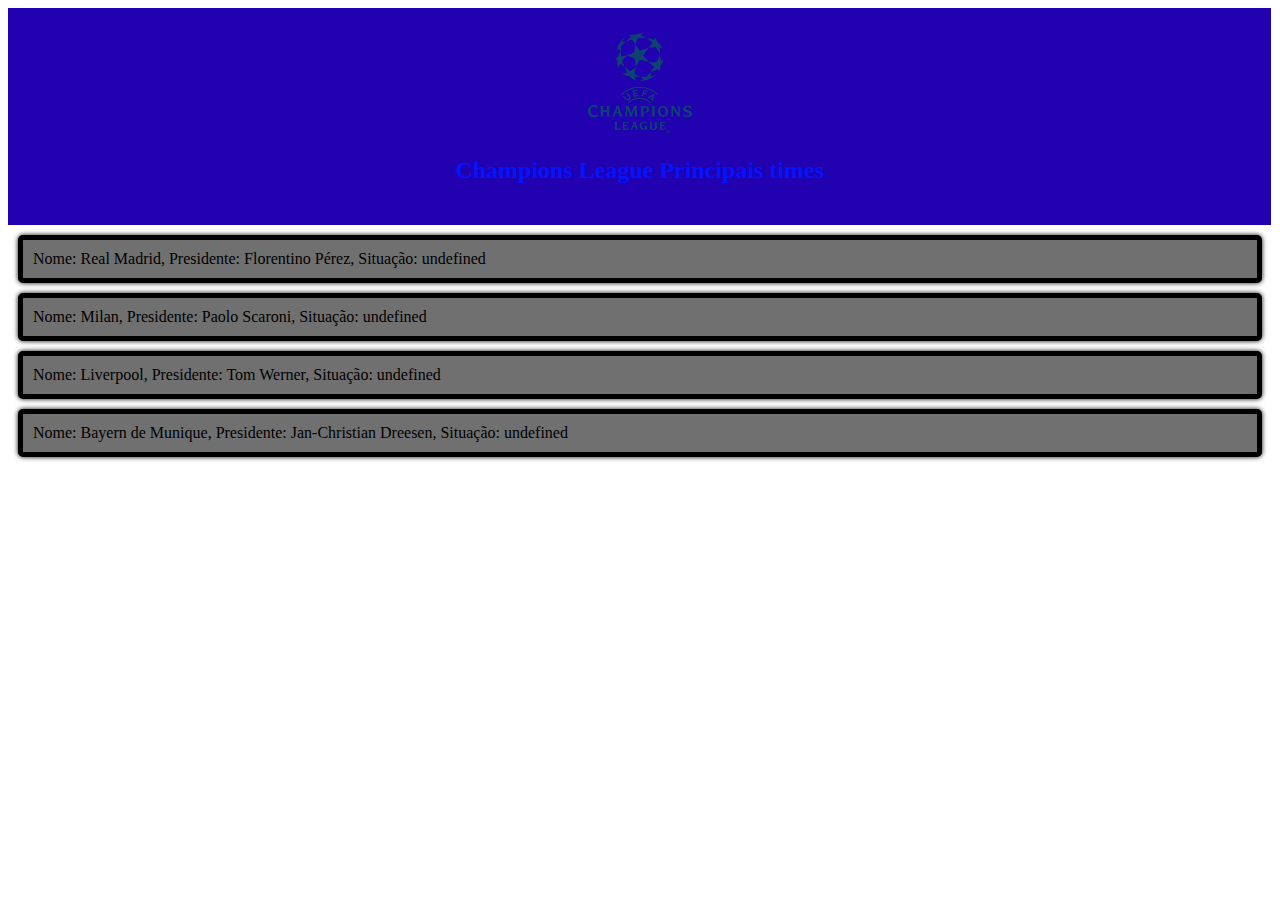
<file: PWMA-Semana#16/Champions League/Clube.html>
<!DOCTYPE html>
<html lang="pt-br">
  <head>
    <meta charset="UTF-8" />
    <meta name="viewport" content="width=device-width, initial-scale=1.0" />
    <link rel="website icon" type="png" href="FPF2.png">
    <title>Clubes</title>
  </head>
  <body>
    <header>
    <center>
      <a href="FPF.html"><img src="champio.png" alt="menu" height="100" /></a>
      <h1>Champions League Principais times</h1>
    </center>
    </header>
    
    <ul id="lista-times"></ul>
    
    
    <style>
      h1 {
        text-align: center;
        font-size: 24px;
        margin-top: 20px;
        
      }

      /* Estilos para a lista de times */
      ul {
        list-style: none;
        padding: 0;
        margin: 0;
        
      }

      li {
        background-color: #707070;
        border: 5px solid rgb(0, 0, 0);
        padding: 10px;
        margin: 10px;
        border-radius: 5px;
        box-shadow: 0 0 5px hwb(0 4% 96%);
      }

      /* Estilos para os elementos da lista */
      li:hover {
        background-color: #2b0ecd;
        cursor: pointer;
      }

      /* Estilos para o link */
      a {
        text-decoration: none;
        color: #f2f2f22f;
        font-weight: bold;
      }

      /* Estilos para os links quando hover */
      a:hover {
        color: #0e0303;
      }
    
      header {
    width: 96%;
    background-color: #2101b0;
    padding: 25px;
    text-align: center;
}

header h1 {
    color: rgb(3, 20, 255);
}

    
    </style>
  </body>
  <script>
    const database = [
      { id: 1, nome: "Real Madrid", Presidente: "Florentino Pérez", Estadio: "Santiago Bernabéu" },
      { id: 2, nome: "Milan", Presidente: "Paolo Scaroni", Estadio: "Giuseppe Meazza" },
      { id: 3, nome: "Liverpool", Presidente: "Tom Werner", Estadio: "Anfield" },
      { id: 4, nome: "Bayern de Munique", Presidente: "Jan-Christian Dreesen", Estadio: "Allianz Arena" },
      
    ];

    function exibirTimes() {
      const listaTimes = document.getElementById("lista-times");

      // Limpar a lista antes de adicionarmos os times novamente
      listaTimes.innerHTML = "";

      // Iterar sobre o array de times e criar elementos <li> para cada time
      for (const time of database) {
        const itemLista = document.createElement("li");
        itemLista.textContent = `Nome: ${time.nome}, Presidente: ${time.Presidente}, Situação: ${time.situacao}`;
        listaTimes.appendChild(itemLista);
      }
    }

    // Chamamos a função para exibir os times quando a página carregar
    window.addEventListener("load", exibirTimes);
  </script>
</html>
</file>
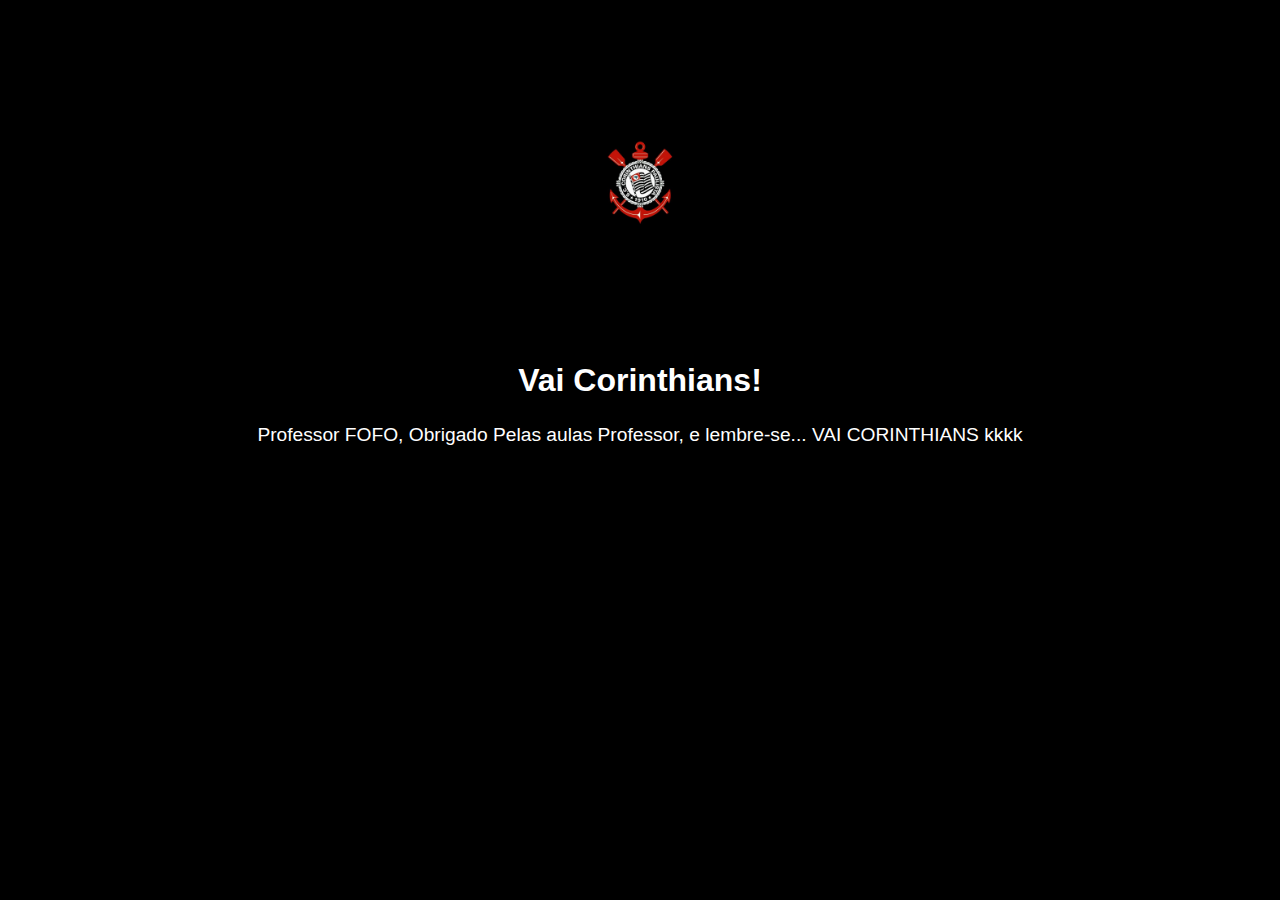
<file: PWMA-Semana#16/Champions League/Surpresa.html>
<!DOCTYPE html>
<html lang="pt-br">
<head>
  <meta charset="UTF-8">
  <title>Corinthians</title>
  <link rel="stylesheet" href="styles.css">
</head>
<body>
  <div class="container">
    <header>
      <img src="temao.jpg" alt="Símbolo do Corinthians" width="150">
      <h1>Vai Corinthians!</h1>
    </header>
    <main>
      <p>Professor FOFO, Obrigado Pelas aulas Professor, e lembre-se... VAI CORINTHIANS kkkk</p>
      
    </main>
  </div>
</body>
</html>
</file>
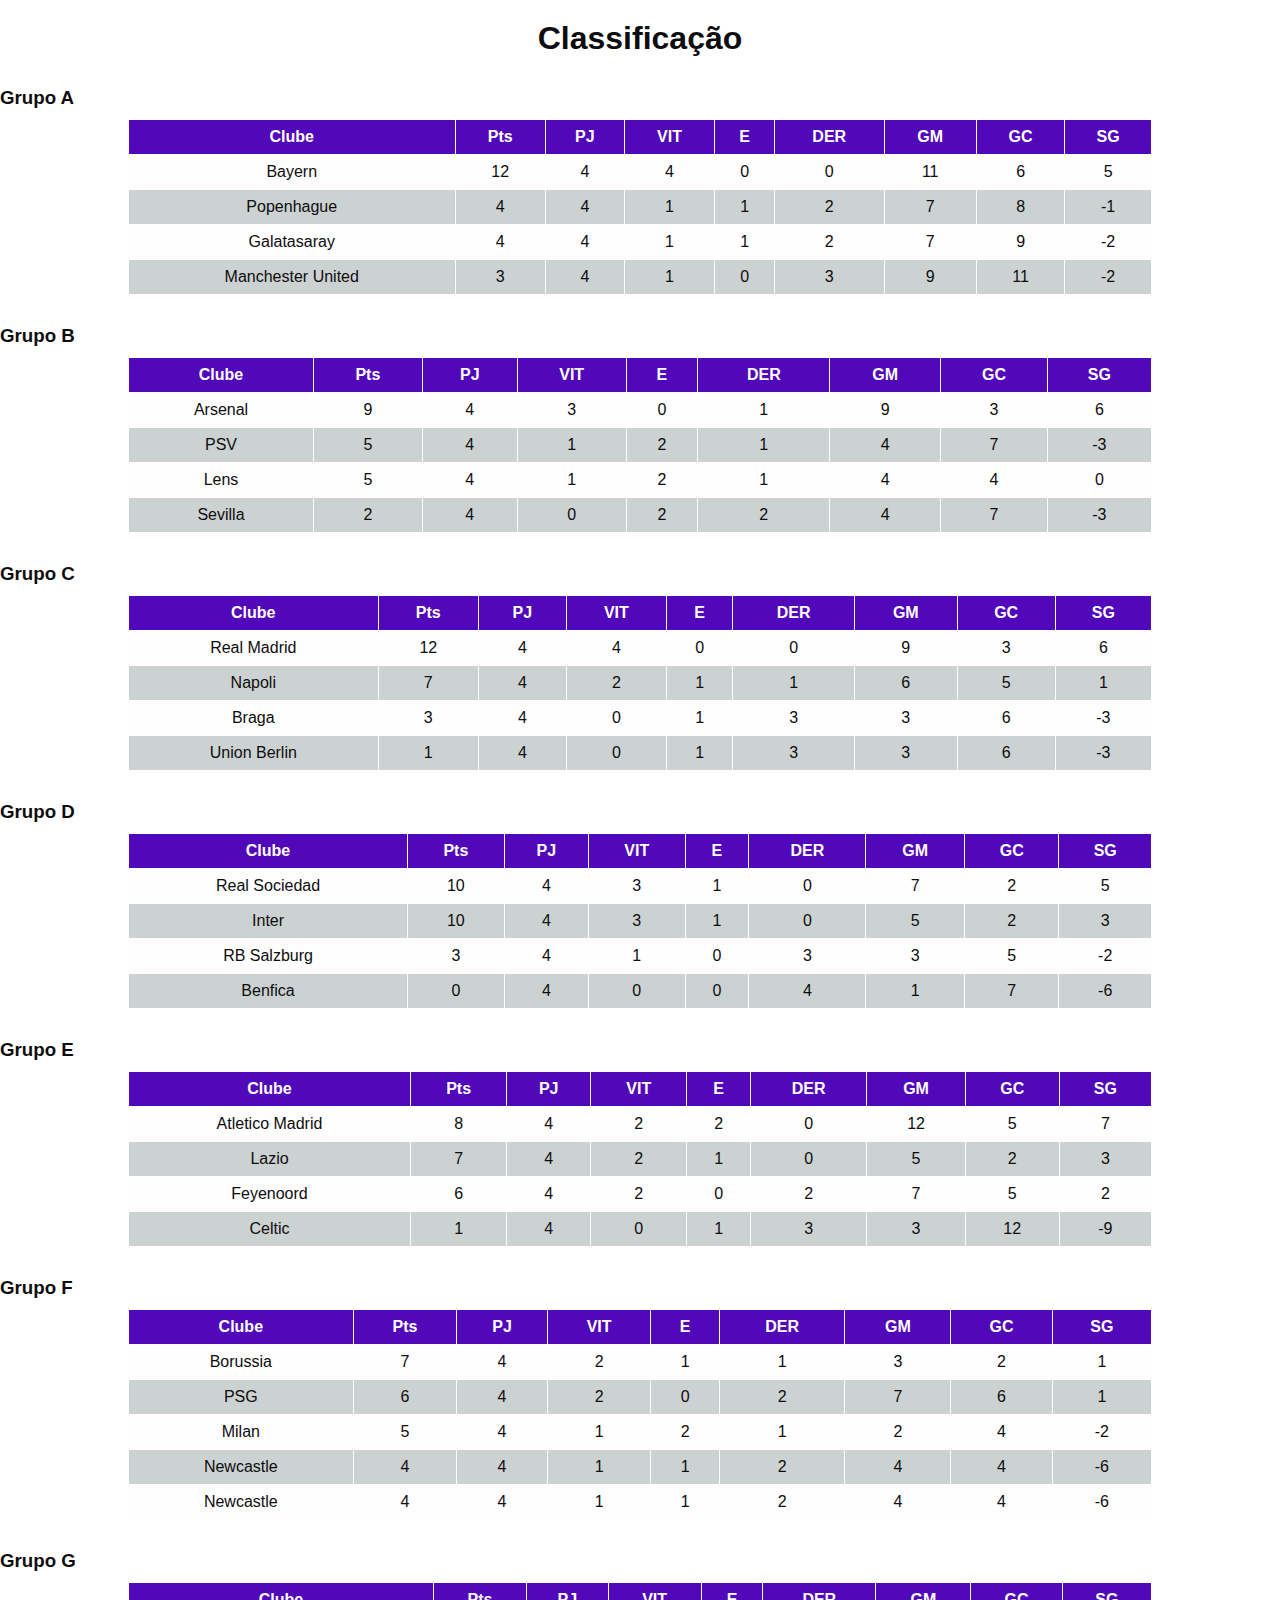
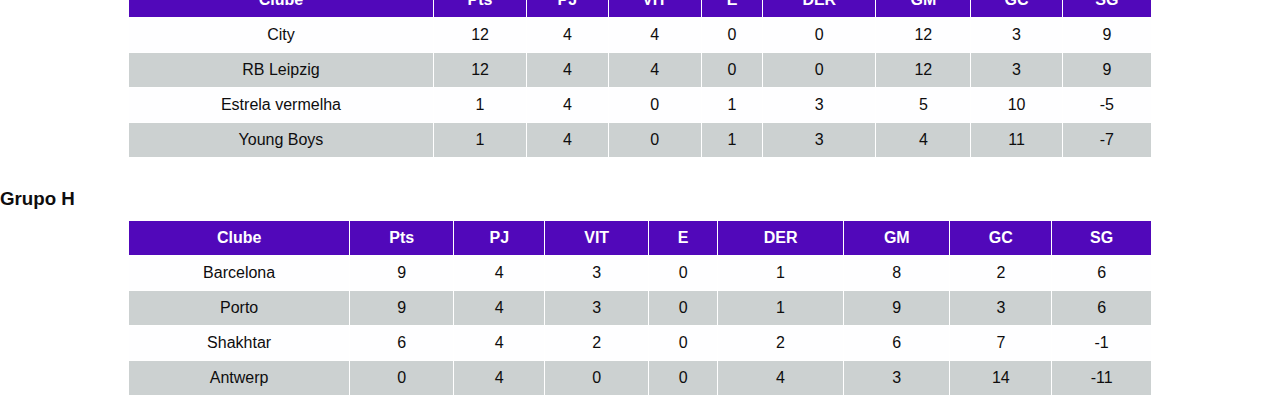
<file: PWMA-Semana#16/Champions League/Tabela.html>
<!DOCTYPE html>
<html lang="en">
<head>
    <meta charset="UTF-8">
    <meta name="viewport" content="width=device-width, initial-scale=1.0">
    <title> Champions League</title>
    <link rel="stylesheet" href="style.css">
    <style>
        body, h1, h3, table {
          margin: 0;
          padding: 0;
        }
    
        body {
          font-family: Arial, sans-serif;
          background-size: cover;
          color: rgb(14, 13, 14);
        }
    
        h1 {
          text-align: center;
          margin-top: 20px;
        }
    
        h3 {
          margin-top: 30px;
          margin-bottom: 10px;
        }
    
        table {
          width: 80%;
          margin: 0 auto;
          border-collapse: collapse;
        }
    
        th, td {
          padding: 8px;
          text-align: center;
          border: 1px solid white;
        }
    
        th {
          background-color: rgba(7, 1, 255, 0.7);
          color: white;
        }
    
        tr:nth-child(even) {
          background-color: rgba(250, 248, 254, 0.1);
        }
    
        tr:nth-child(odd) {
          background-color: rgba(0, 27, 27, 0.2);
        }
    
        tr:first-child {
      background-color: rgba(255, 0, 0, 0.9); 
      font-weight: bold;
    }
    
        header {
          width: 100%;
          background-color: #b0011b;
          padding: 15px;
          text-align: center; 
    
        header h1 {
          color: antiquewhite;
        }
      </style>
</head>
    
    <h1>
        Classificação
    </h1>
    <h3>
        Grupo A
    </h3>
    <table>
        <tr>
            
            <th>Clube</th>
            <th>Pts</th>
            <th>PJ</th>
            <th>VIT</th>
            <th>E</th>
            <th>DER</th>
            <th>GM</th>
            <th>GC</th>
            <th>SG</th>
        </tr>
        <tr>
            <td> Bayern</td>
            <td>12</td>
            <td>4</td>
             <td>4</td>
             <td>0</td>
             <td>0</td>
             <td>11</td>
             <td>6</td>
             <td>5</td>
        </tr>
        <tr>
            <td>Popenhague</td>
            <td>4</td>
            <td>4</td>
            <td>1</td>
            <td>1</td>
            <td>2</td>
            <td>7</td>
            <td>8</td>
            <td>-1</td>
        </tr>
        <tr>
            <td>Galatasaray</td>
            <td>4</td>
            <td>4</td>
            <td>1</td>
            <td>1</td>
            <td>2</td>
            <td>7</td>
            <td>9</td>
            <td>-2</td>
        </tr>
        <tr>
            <td>Manchester United</td>
            <td>3</td>
            <td>4</td>
            <td>1</td>
            <td>0</td>
            <td>3</td>
            <td>9</td>
            <td>11</td>
            <td>-2</td>
        
        
        
        
        
        </tr>
    </table>
 <h3>
    Grupo B
 </h3>
    <table>
        <tr>
            <th>Clube</th>
            <th>Pts</th>
            <th>PJ</th>
            <th>VIT</th>
            <th>E</th>
            <th>DER</th>
            <th>GM</th>
            <th>GC</th>
            <th>SG</th>
        </tr>
        <tr>
            <td>Arsenal</td>
            <td>9</td>
            <td>4</td>
            <td>3</td>
            <td>0</td>
            <td>1</td>
            <td>9</td>
            <td>3</td>
            <td>6</td>
        </tr>
        <tr>
            <td>PSV</td>
            <td>5</td>
            <td>4</td>
            <td>1</td>
            <td>2</td>
            <td>1</td>
            <td>4</td>
            <td>7</td>
            <td>-3</td>
        </tr>
        <tr>
            <td>Lens</td>
            <td>5</td>
            <td>4</td>
            <td>1</td>
            <td>2</td>
            <td>1</td>
            <td>4</td>
            <td>4</td>
            <td>0</td>
        </tr>
        <tr>
            <td>Sevilla</td>
            <td>2</td>
            <td>4</td>
            <td>0</td>
            <td>2</td>
            <td>2</td>
            <td>4</td>
            <td>7</td>
            <td>-3</td>
        </tr>
        

        
    </table>
    <h3> Grupo C</h3>
    <table>
        <tr>
            <th>Clube</th>
            <th>Pts</th>
            <th>PJ</th>
            <th>VIT</th>
            <th>E</th>
            <th>DER</th>
            <th>GM</th>
            <th>GC</th>
            <th>SG</th>
        </tr>
        <tr>
            <td>Real Madrid</td>
            <td>12</td>
            <td>4</td>
            <td>4</td>
            <td>0</td>
            <td>0</td>
            <td>9</td>
            <td>3</td>
            <td>6</td>
        </tr>
        <tr>
            <td>Napoli</td>
            <td>7</td>
            <td>4</td>
            <td>2</td>
            <td>1</td>
            <td>1</td>
            <td>6</td>
            <td>5</td>
            <td>1</td>
        </tr>
        <tr>
            <td>Braga</td>
            <td>3</td>
            <td>4</td>
            <td>0</td>
            <td>1</td>
            <td>3</td>
            <td>3</td>
            <td>6</td>
            <td>-3</td>
        </tr>
        <tr>
            <td>Union Berlin</td>
            <td>1</td>
            <td>4</td>
            <td>0</td>
            <td>1</td>
            <td>3</td>
            <td>3</td>
            <td>6</td>
            <td>-3</td>
        </tr>
     
    </table>
    <table>
    <h3> Grupo D</h3>
    <tr>
        <th>Clube</th>
        <th>Pts</th>
        <th>PJ</th>
        <th>VIT</th>
        <th>E</th>
        <th>DER</th>
        <th>GM</th>
        <th>GC</th>
        <th>SG</th>
    </tr>
    <tr>
        <td>Real Sociedad</td>
        <td>10</td>
        <td>4</td>
        <td>3</td>
        <td>1</td>
        <td>0</td>
        <td>7</td>
        <td>2</td>
        <td>5</td>
    </tr>
    <tr>
        <td>Inter</td>
        <td>10</td>
        <td>4</td>
        <td>3</td>
        <td>1</td>
        <td>0</td>
        <td>5</td>
        <td>2</td>
        <td>3</td>
    </tr>
    <tr>
        <td>RB Salzburg</td>
        <td>3</td>
        <td>4</td>
        <td>1</td>
        <td>0</td>
        <td>3</td>
        <td>3</td>
        <td>5</td>
        <td>-2</td>
    </tr>
    <tr>
        <td>Benfica</td>
        <td>0</td>
        <td>4</td>
        <td>0</td>
        <td>0</td>
        <td>4</td>
        <td>1</td>
        <td>7</td>
        <td>-6</td>
        
    </tr>
</table>
<table>
    <h3> Grupo E</h3>
    <tr>
        <th>Clube</th>
        <th>Pts</th>
        <th>PJ</th>
        <th>VIT</th>
        <th>E</th>
        <th>DER</th>
        <th>GM</th>
        <th>GC</th>
        <th>SG</th>
    </tr>
    <tr>
        <td>Atletico Madrid</td>
        <td>8</td>
        <td>4</td>
        <td>2</td>
        <td>2</td>
        <td>0</td>
        <td>12</td>
        <td>5</td>
        <td>7</td>
    </tr>
    <tr>
        <td>Lazio</td>
        <td>7</td>
        <td>4</td>
        <td>2</td>
        <td>1</td>
        <td>0</td>
        <td>5</td>
        <td>2</td>
        <td>3</td>
    </tr>
    <tr>
        <td>Feyenoord</td>
        <td>6</td>
        <td>4</td>
        <td>2</td>
        <td>0</td>
        <td>2</td>
        <td>7</td>
        <td>5</td>
        <td>2</td>
    </tr>
</tr>
<tr>
    <td>Celtic</td>
    <td>1</td>
    <td>4</td>
    <td>0</td>
    <td>1</td>
    <td>3</td>
    <td>3</td>
    <td>12</td>
    <td>-9</td>
</tr>
</table>
<table>
    <h3> Grupo F</h3>
    <tr>
        <th>Clube</th>
        <th>Pts</th>
        <th>PJ</th>
        <th>VIT</th>
        <th>E</th>
        <th>DER</th>
        <th>GM</th>
        <th>GC</th>
        <th>SG</th>
    </tr>
    <tr>
        <td>Borussia</td>
        <td>7</td>
        <td>4</td>
        <td>2</td>
        <td>1</td>
        <td>1</td>
        <td>3</td>
        <td>2</td>
        <td>1</td>
    </tr>
    <tr>
        <td>PSG</td>
        <td>6</td>
        <td>4</td>
        <td>2</td>
        <td>0</td>
        <td>2</td>
        <td>7</td>
        <td>6</td>
        <td>1</td>
    </tr>
    <tr>
        <td>Milan</td>
        <td>5</td>
        <td>4</td>
        <td>1</td>
        <td>2</td>
        <td>1</td>
        <td>2</td>
        <td>4</td>
        <td>-2</td>
    </tr>
    <tr>
        <td>Newcastle</td>
        <td>4</td>
        <td>4</td>
        <td>1</td>
        <td>1</td>
        <td>2</td>
        <td>4</td>
        <td>4</td>
        <td>-6</td>
        
    </tr>
    <tr>
        <td>Newcastle</td>
        <td>4</td>
        <td>4</td>
        <td>1</td>
        <td>1</td>
        <td>2</td>
        <td>4</td>
        <td>4</td>
        <td>-6</td>
        
    </tr>
</table>
<table>
    <h3> Grupo G</h3>
    <tr>
        <th>Clube</th>
        <th>Pts</th>
        <th>PJ</th>
        <th>VIT</th>
        <th>E</th>
        <th>DER</th>
        <th>GM</th>
        <th>GC</th>
        <th>SG</th>
    </tr>
    <tr>
        <td>City</td>
        <td>12</td>
        <td>4</td>
        <td>4</td>
        <td>0</td>
        <td>0</td>
        <td>12</td>
        <td>3</td>
        <td>9</td>
    </tr>
    <tr>
        <td>RB Leipzig</td>
        <td>12</td>
        <td>4</td>
        <td>4</td>
        <td>0</td>
        <td>0</td>
        <td>12</td>
        <td>3</td>
        <td>9</td>
    </tr>
    <tr>
        <td>Estrela vermelha</td>
        <td>1</td>
        <td>4</td>
        <td>0</td>
        <td>1</td>
        <td>3</td>
        <td>5</td>
        <td>10</td>
        <td>-5</td>
    </tr>
</tr>
<tr>
    <td>Young Boys</td>
    <td>1</td>
    <td>4</td>
    <td>0</td>
    <td>1</td>
    <td>3</td>
    <td>4</td>
    <td>11</td>
    <td>-7</td>
</tr>
</table>
<table>
    <h3> Grupo H</h3>
    <tr>
        <th>Clube</th>
        <th>Pts</th>
        <th>PJ</th>
        <th>VIT</th>
        <th>E</th>
        <th>DER</th>
        <th>GM</th>
        <th>GC</th>
        <th>SG</th>
    </tr>
    <tr>
        <td>Barcelona</td>
        <td>9</td>
        <td>4</td>
        <td>3</td>
        <td>0</td>
        <td>1</td>
        <td>8</td>
        <td>2</td>
        <td>6</td>
    </tr>
    <tr>
        <td>Porto</td>
        <td>9</td>
        <td>4</td>
        <td>3</td>
        <td>0</td>
        <td>1</td>
        <td>9</td>
        <td>3</td>
        <td>6</td>
    </tr>
    <tr>
        <td>Shakhtar </td>
        <td>6</td>
        <td>4</td>
        <td>2</td>
        <td>0</td>
        <td>2</td>
        <td>6</td>
        <td>7</td>
        <td>-1</td>
    </tr>
</tr>
<tr>
    <td>Antwerp</td>
    <td>0</td>
    <td>4</td>
    <td>0</td>
    <td>0</td>
    <td>4</td>
    <td>3</td>
    <td>14</td>
    <td>-11</td>
</tr>
</table>
</body>
</html>
</file>
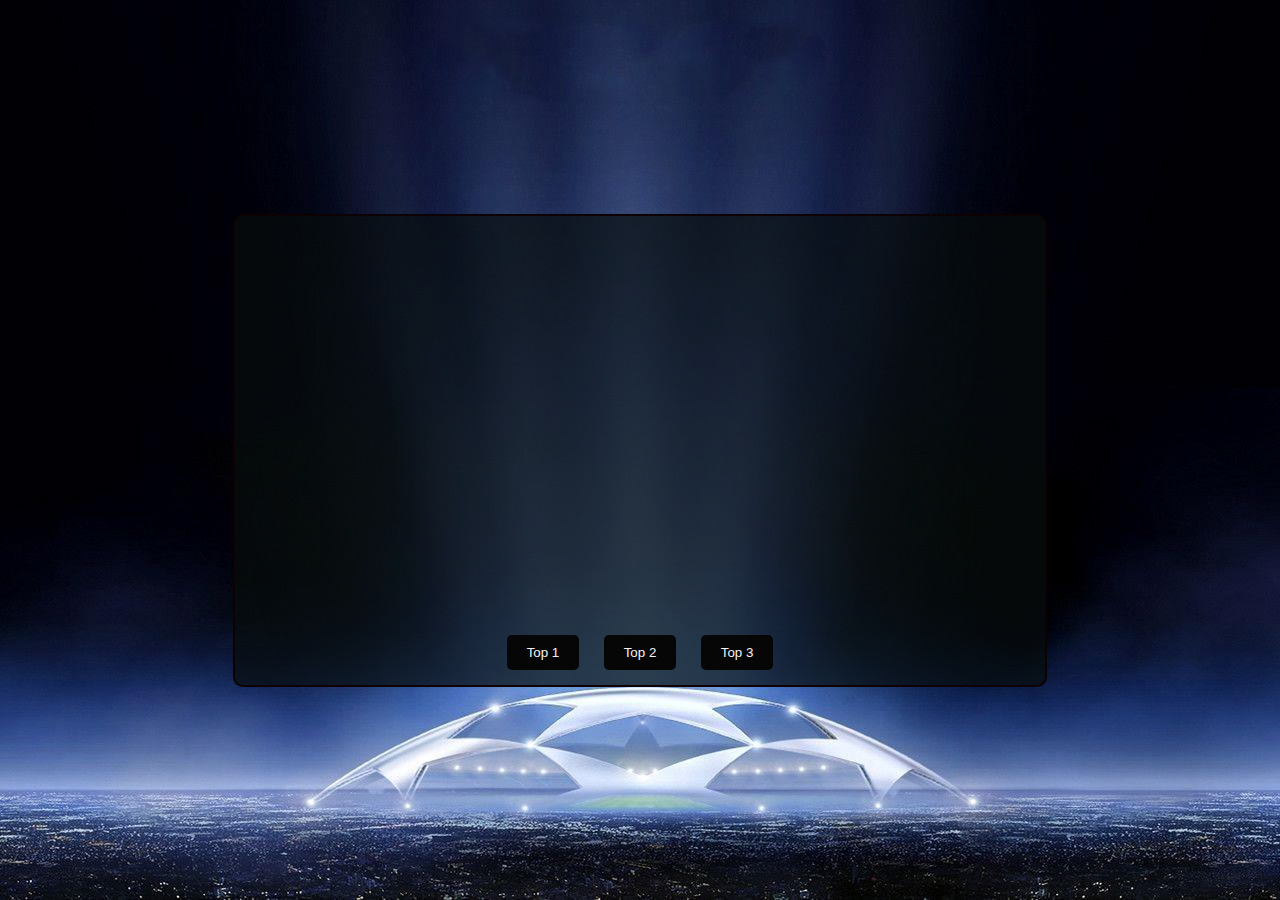
<file: PWMA-Semana#16/Champions League/trailers.html>
<!DOCTYPE html>
<html>
<head>
    <title>Super Highlights</title>
    <link rel="icon" type="image/png" href="FPF2.png">
   
 
    <style>
        body {
            margin: 0;
            padding: 0;
            background: url('league.jpg') no-repeat center center fixed;
            background-size: cover;
            color: #fff;
            font-family: "Helvetica", Arial, sans-serif;
            display: flex;
            justify-content: center;
            align-items: center;
            height: 100vh;
        }

        .video-container {
            width: 80%;
            max-width: 800px;
            background: rgba(7, 13, 13, 0.7);
            border: 2px solid rgb(13, 1, 1);
            border-radius: 10px;
            padding: 5px;
            text-align: center;
        }

        .video-frame {
            width: 100%;
            height: 400px;
        }

        button {
            background-color: rgb(6, 6, 6);
            color: #f7f2f2;
            padding: 10px 20px;
            border: none;
            border-radius: 5px;
            cursor: pointer;
            margin: 10px;
            font-family: "Helvetica", Arial, sans-serif;
        }

        button:hover {
            background-color: rgb(26, 39, 215);
        }

        @media (max-width: 768px) {
            .video-container {
                width: 90%;
            }
        }
    </style>
</head>
<body>
    <div class="video-container">
        <iframe class="video-frame" id="video1" src="https://www.youtube.com/embed/qum2dS5_TOM?si=ar1HEjgK9EWXj1y7" title="Video 1" frameborder="0" allow="accelerometer; autoplay; clipboard-write; encrypted-media; gyroscope; picture-in-picture; web-share" allowfullscreen></iframe>
        <br>
        <button onclick="changeVideo('https://www.youtube.com/embed/qum2dS5_TOM?si=ar1HEjgK9EWXj1y7')">Top 1</button>
        <button onclick="changeVideo('https://www.youtube.com/embed/q8OCxn5Dyig?si=E--I15YZIVR5WDVe')">Top 2</button>
        <button onclick="changeVideo('https://www.youtube.com/embed/nynNgNBKzcY?si=QB5HCWaPOefs_wVl')">Top 3</button>
    </div>

    <script>
        function changeVideo(videoSrc) {
            var videoFrame = document.getElementById('video1');
            videoFrame.src = videoSrc;
        }
    </script>
</body>
</html>
</file>
<file: PWMA-Semana#16/Champions League/styles.css>
body {
    margin: 0;
    padding: 0;
    font-family: Arial, sans-serif;
    background-color: #000000; /* Fundo preto */
    color: #fff; /* Texto branco */
  }
  
  .container {
    width: 80%;
    margin: 50px auto;
    text-align: center;
  }
  
  header img {
    margin-bottom: 20px;
  }
  
  h1 {
    font-size: 2em;
  }
  
  p {
    font-size: 1.2em;
    line-height: 1.6;
  }
</file>
<file: PWMA-Semana#16/Champions League/style.css>
*{
    margin: 0 auto;


}
header{
    background-color: #00004b;
    color: white;
    display: flex;
    justify-content: space-evenly;
    align-items: center;
    font-size: 19px;
    font-family:Arial, Helvetica, sans-serif

}


header a {
        color : wheat
        
}
.txt{
    color: white;
    font-size: 33px;


}

p{
    color: white;
    font-size: 16px;
    width: 40%;
}

.caixa{
    display: flex;
    flex-direction: column;
    justify-content: flex-start;
}

img{
    width: 140px;
    height: 85px;
}

main{
    background-image: url("https://championsexperiencebrasil.com.br/wp-content/themes/champions/assets/images/UCL-2021-24-Horizontal-RGB-LR.jpg");
    background-size: 100%;
    background-repeat: no-repeat;
    height: 700px;
    display: flex;
    flex-direction: column;
    justify-content: center;
    align-items:flex-end

}
</file>
